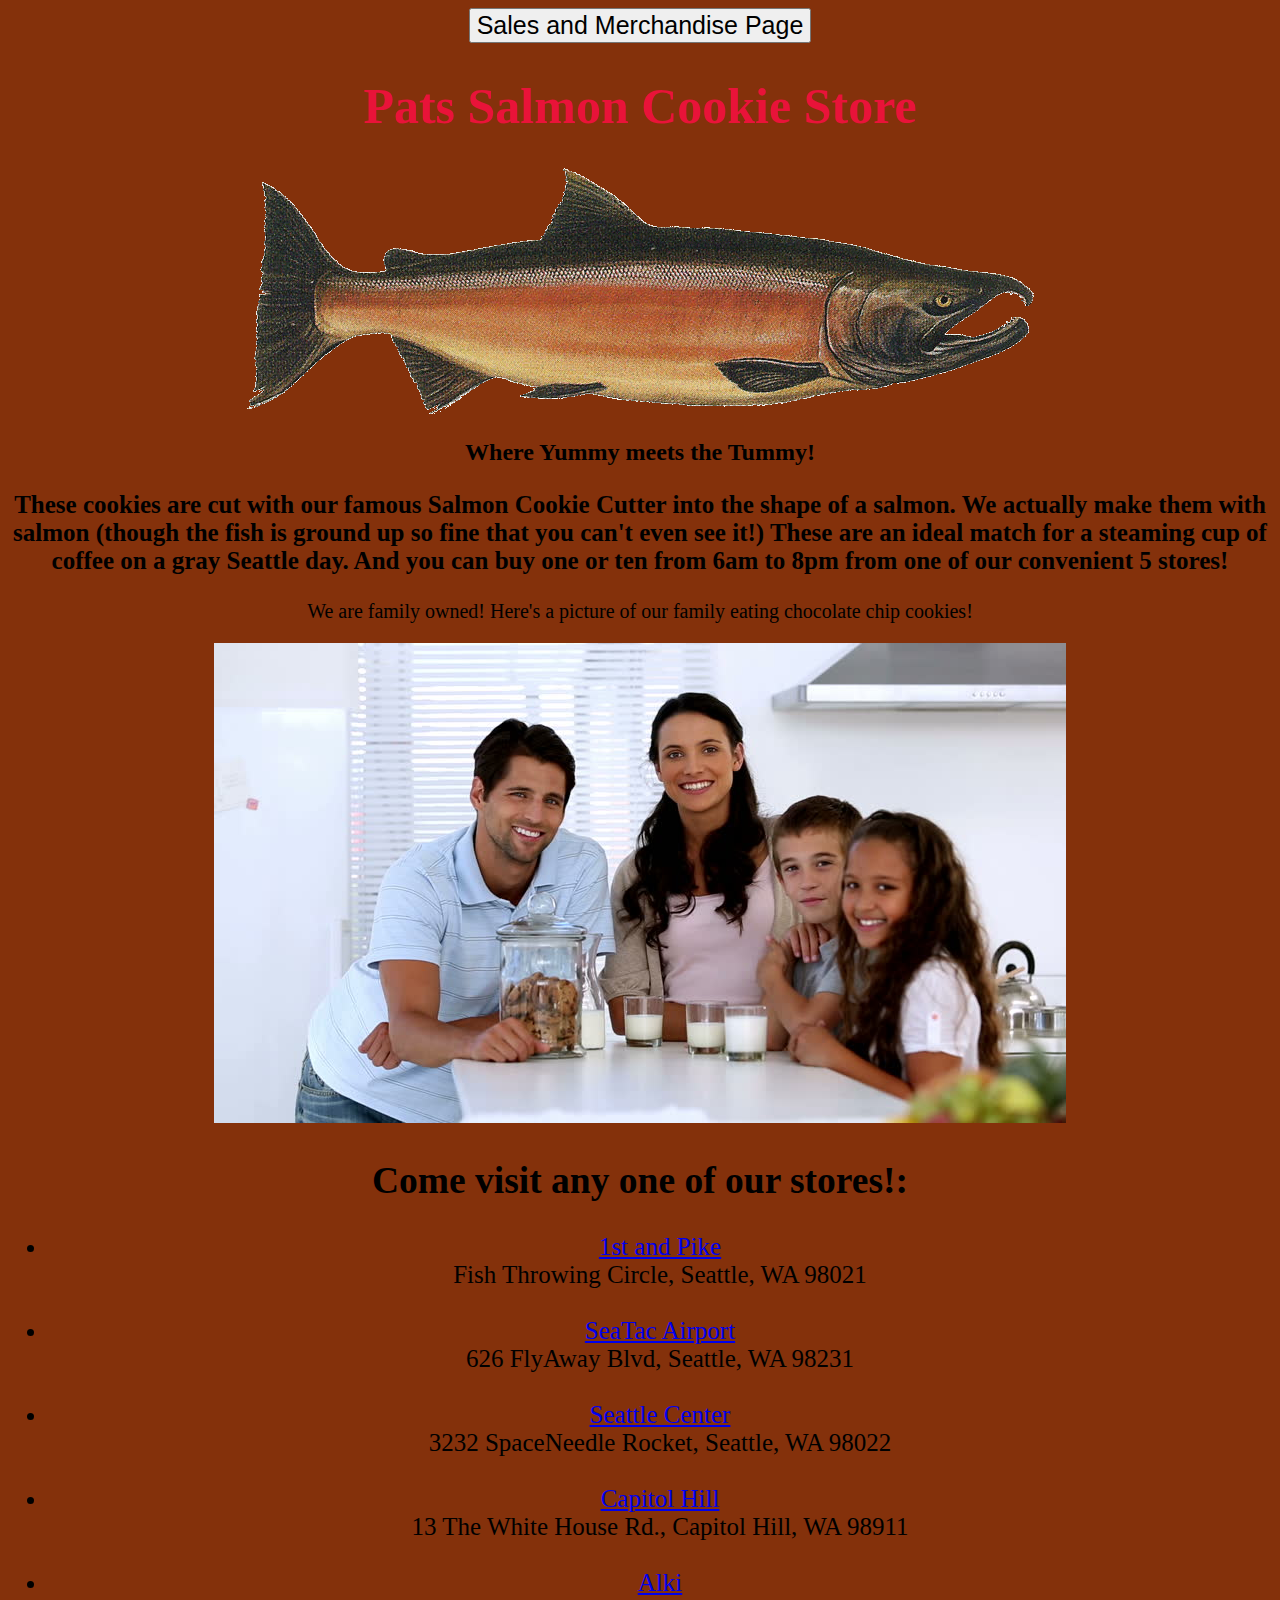
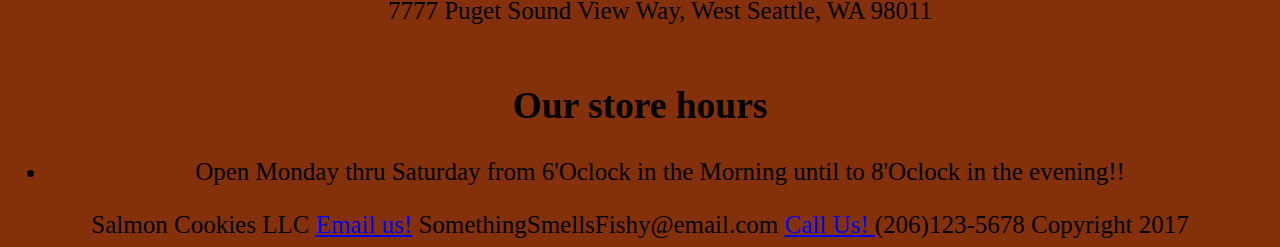
<file: index.html>
<!DOCTYPE html>
<html>
  <head>
    <link href="style.css" rel="stylesheet"/>
    <link href="https://fonts.googleapis.com/css?family=Griffy" rel="stylesheet">
    <meta charset="utf-8">
    <title>Salmon Cookies Homepage</title>
  </head>
  <body>
    <div>
      <a href="sales.html">
        <button>Sales and Merchandise Page</button>
      </a>
    </div>
  <div>
    <h1>Pats Salmon Cookie Store</h1>
    <img class="picCenter" src="./salmon.png"/>
  </div>
  <h2>Where Yummy meets the Tummy!</h2>
  <section><b><p>
    These cookies are cut with our famous Salmon Cookie Cutter into the shape of a salmon. We actually make them with salmon (though the fish is ground up so fine that you can't even see it!) These are an ideal match for a steaming cup of coffee on a gray Seattle day. And you can buy one or ten from 6am to 8pm from one of our convenient 5 stores!</b></p>
  </secton>
  <div>
    <p>We are family owned! Here's a picture of our family eating chocolate chip cookies!</p>
    <img class="picCenter" src="./family.jpg"/>
  </div>

  <h2>Come visit any one of our stores!:</h2>
  <!--make these look like a link with '#'-->
  <ul>
    <li><a href="#">1st and Pike</a><br/>Fish Throwing Circle, Seattle, WA 98021</li><br/>
    <li><a href="#">SeaTac Airport</a><br/>626 FlyAway Blvd, Seattle, WA 98231</li><br/>
    <li><a href="#">Seattle Center</a><br/>3232 SpaceNeedle Rocket, Seattle, WA 98022</li><br/>
    <li><a href="#">Capitol Hill</a><br/>13 The White House Rd., Capitol Hill, WA 98911</li><br/>
    <li><a href="#">Alki</a><br/>7777 Puget Sound View Way, West Seattle, WA 98011</li><br/>

  </ul>
  <h2>Our store hours</h2>
  <ul>
    <li>Open Monday thru Saturday from 6'Oclock in the Morning until to 8'Oclock in the evening!! </li>
  </ul>

  </body>
  <footer>
Salmon Cookies LLC <a href="mailto:fakeemail@email.com"> Email us!</a> SomethingSmellsFishy@email.com <a href="tel:+12061234568"> Call Us! </a> (206)123-5678 Copyright 2017
    <footer>
</html>
</file>
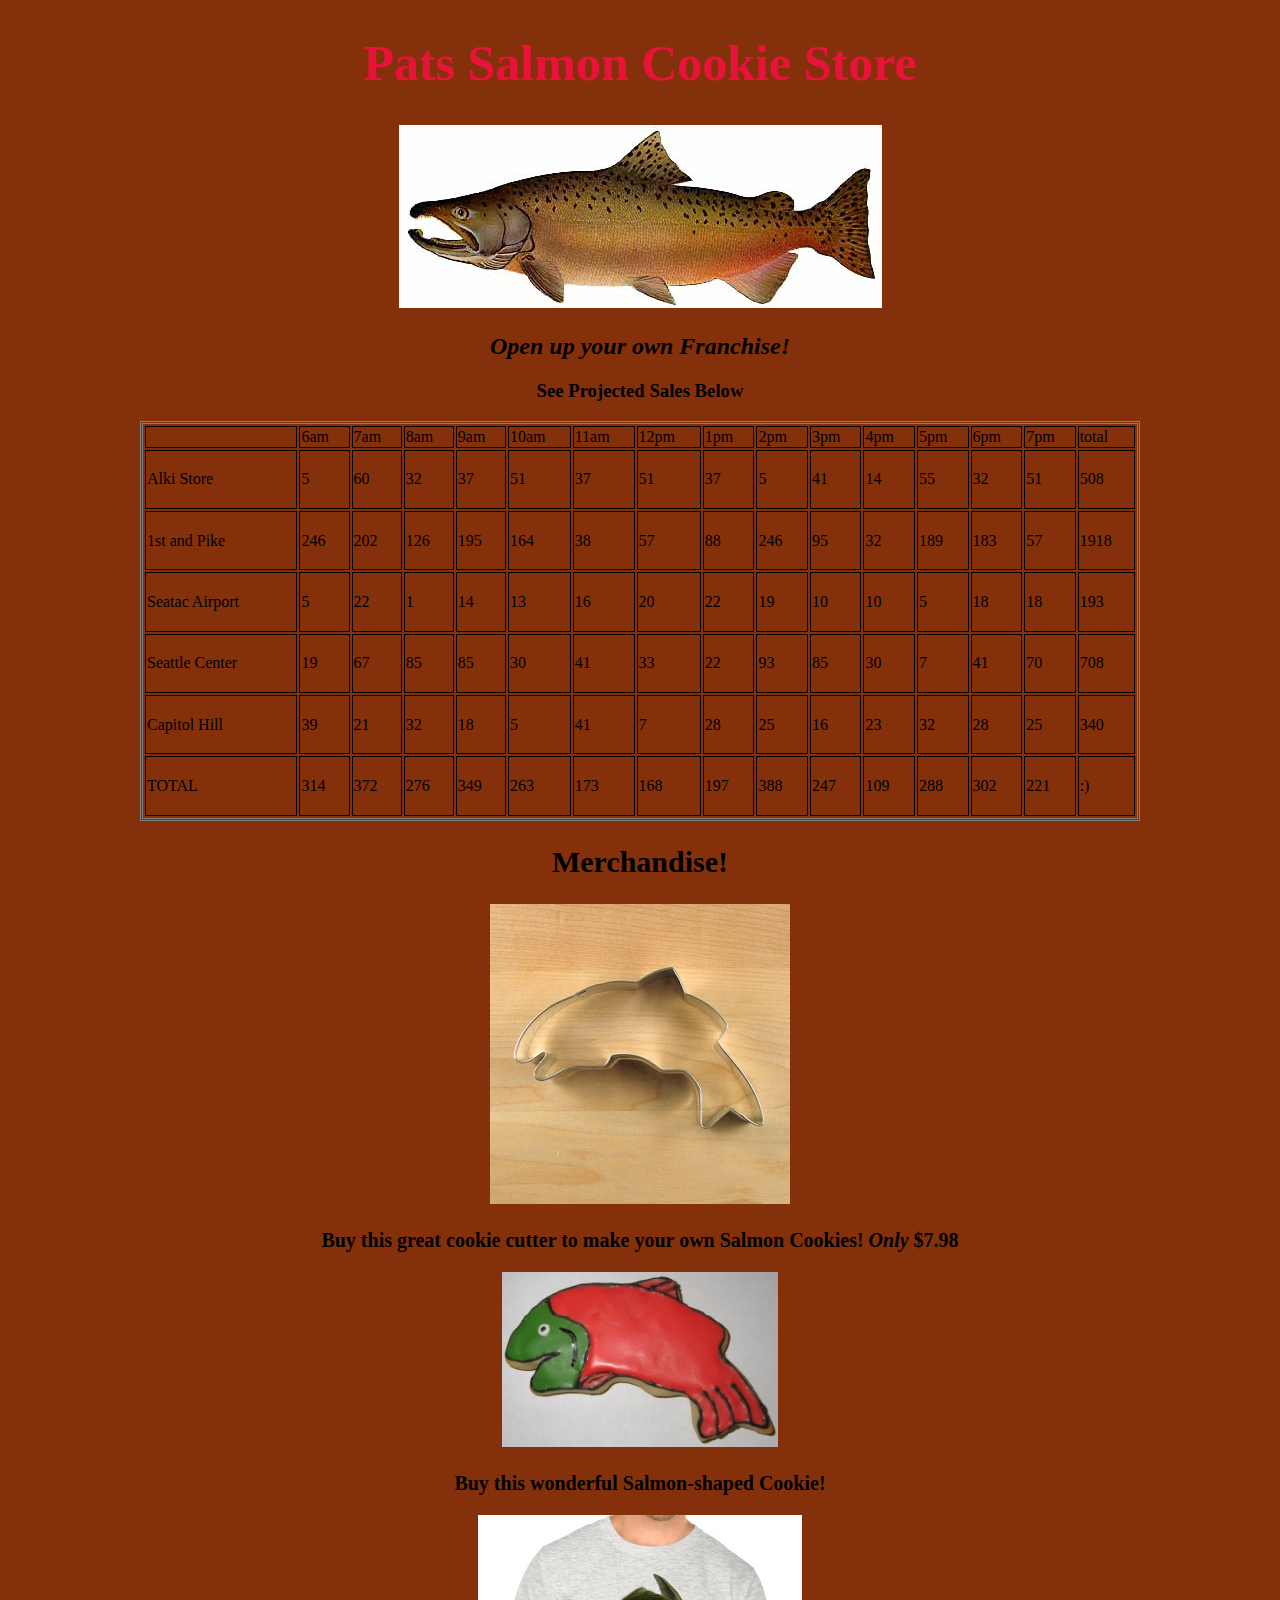
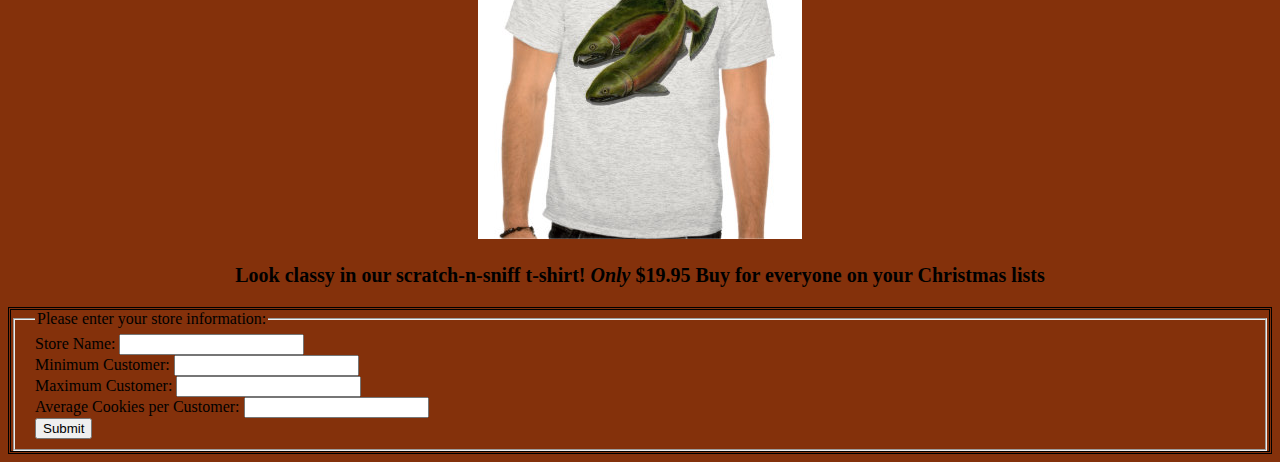
<file: sales.html>
<!DOCTYPE html>
<html>

  <head>
    <meta charset="utf-8">
    <title>10/23 lab by Tama</title>
    <link rel="stylesheet" type="text/css" href="style.css">
    <link href='https://fonts.googleapis.com/css?family=Inconsolata'>
  </head>
  <body>
    <header>
      <h1>Pats Salmon Cookie Store</h1>
    </header id='header'>

    <div>
      <img src="./chinook.jpg"/>
    </div id='logo'>

    <h2><i>Open up your own Franchise!</i></h2>
    <h3>See Projected Sales Below</h3>
    <table>
      <thead id='storeHours'></thead>
      <tbody id='allStores'></tbody>
      <tfooter id='totals'></tfooter>
    </table>
    <div>
      <h2>Merchandise!</h2>
      <img src="./cutter.jpeg"/>
      <p><b>Buy this great cookie cutter to make your own Salmon Cookies! <i>Only</i>    $7.98</b></p>

      <img src="./frosted-cookie.jpg"/>
      <p><b>Buy this wonderful Salmon-shaped Cookie!</b></p>

      <img src="./shirt.jpg"/>
      <p><b>Look classy in our scratch-n-sniff t-shirt! <i>Only</i>  $19.95 Buy for everyone on your Christmas lists</b></p>

    </div>

<html>
  <body>
    <form id="theForm">
      <fieldset>
          <legend>Please enter your store information:</legend>
          <label>Store Name:</label>
          <input type="text" name="store-name-input" required /> <br />
          <label>Minimum Customer:</label>
          <input type="text" name="min-cust-input" min="1" required /> <br />
          <label>Maximum Customer:</label>
          <input type="text" name="max-cust-input" required /> <br />
          <label>Average Cookies per Customer:</label>
          <input type="text" name="avgCookies-input" min="1" required /> <br />
          <input type="submit" name="newStoreData" value="Submit">
      </fieldset>
    </form>
  </body>
  <script src="./app.js"></script>
</html>
</file>
<file: style.css>
body {
  font-family: fantasy;
  color: black;
  background-color: #84310b
}
#header {
  text-align: center;
  font-family: fantasy;
  color: black;
}
div {
  text-align: center;
  font-size: 20px;
}
#shirt{
  text-align: left;
}
section {
  text-align: center;
  font-size: 25px;
}
h1 {
  text-align: center;
  color: #e91339;
  font-size: 50px;
}
h2 {
  text-align: center;
}
h3 {
  text-align: center;
}
h4 {
  text-align: center;
  font-size: 18px;
}
h5 {
  text-align: left;
  font-size: 24px;
}
button {
  font-size: 25px;
}
fieldset{
  padding-left: 20px;
}
input [type = "text"]{
  padding 7px;
  border: solid 5px #000;
  border-radius: 8px;
}
table {
  width: 1000px;
  height: 400px;
  margin: auto;table-layout: auto;
  border-top-style: double;
  border-left-style: double;
  border-right-style: double;
  border-bottom-style: double;
}

td {
  border: solid 1px black;
}
form {
  margin-auto;
  border-top-style: double;
  border-left-style: double;
  border-right-style: double;
  border-bottom-style: double;
}
footer {
  text-align: center;
}
</file>
